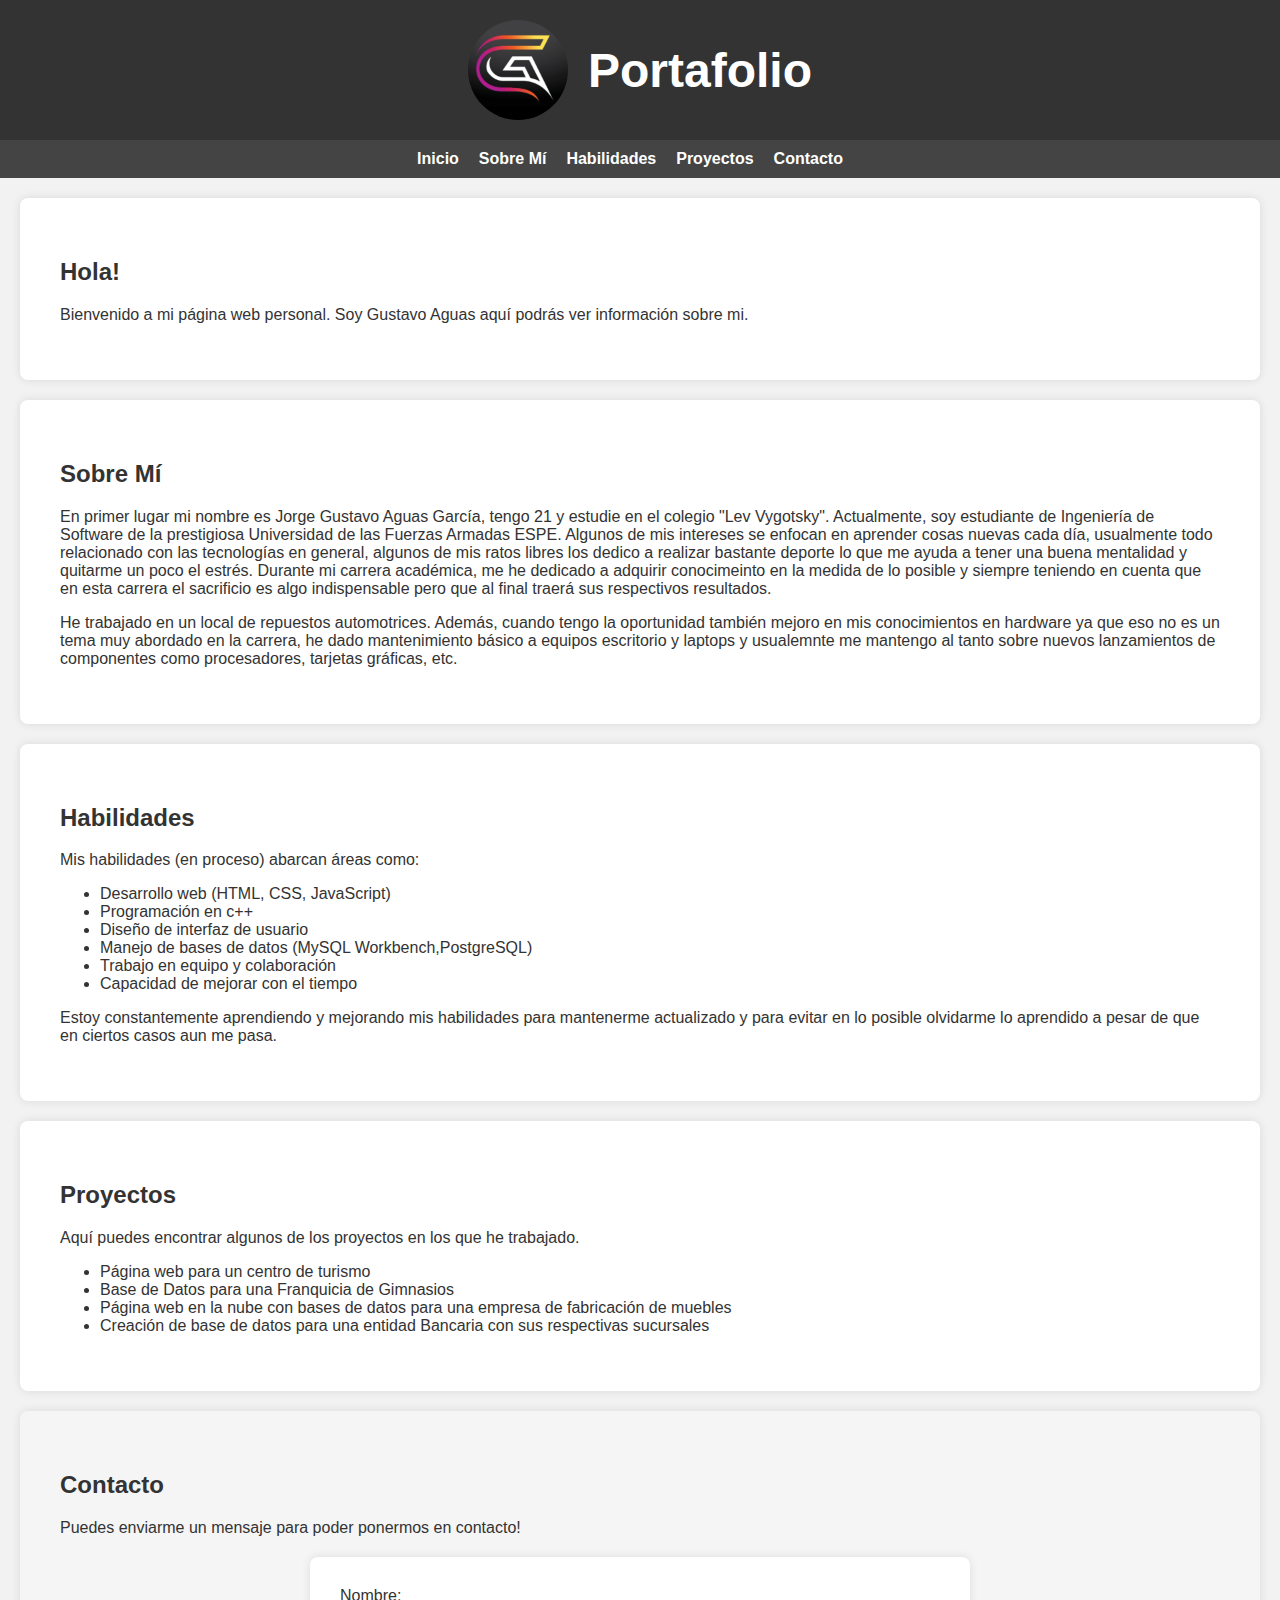
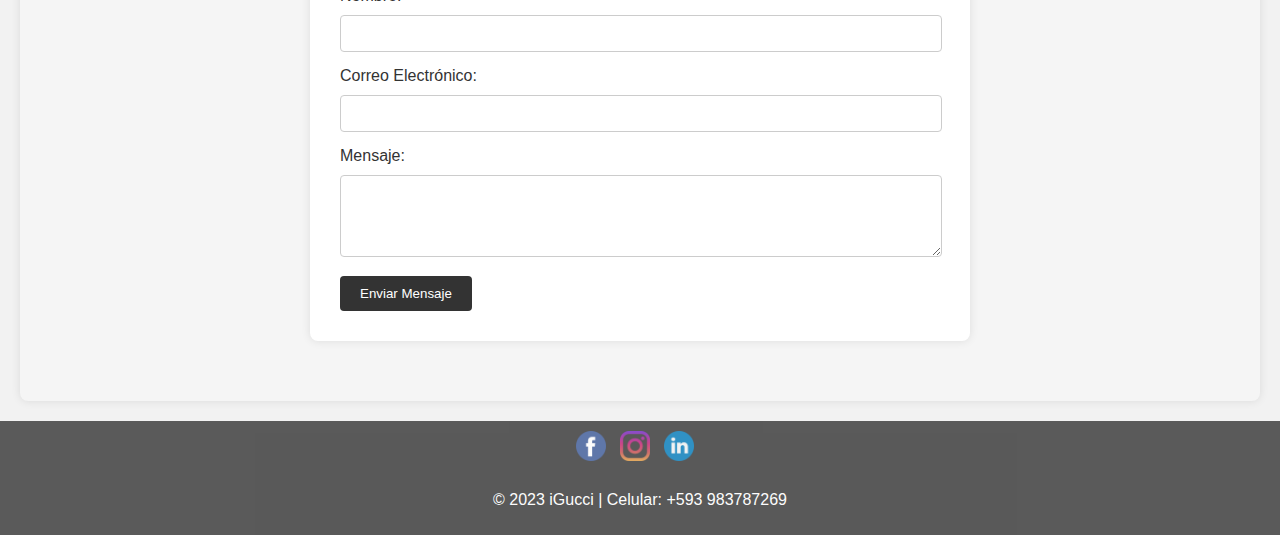
<file: index.html>
<!DOCTYPE html>
<html lang="es">
<head>
    <meta charset="UTF-8">
    <meta name="viewport" content="width=device-width, initial-scale=1.0">
    <link rel="stylesheet" href="css/style.css">
	<link rel="icon" href="img/icono.png" type="image/x-icon">

    <title>Portafolio Gustavo Aguas</title>
</head>
<body>
<header>
	
        <div class="header-content">
            <img src="img/logo.png" alt="Gustavo">
            <div class="header-text">
                <h1>Portafolio            </h1>
            </div>
        </div>
    </header>

<nav>
        <ul>
            <li><a href="#inicio">Inicio</a></li>
            <li><a href="#sobre-mi">Sobre Mí</a></li>
            <li><a href="#habilidades">Habilidades</a></li>
            <li><a href="#proyectos">Proyectos</a></li>
            <li><a href="#contacto">Contacto</a></li>
        </ul>
    </nav>

    <section id="inicio">
        <h2>Hola!</h2>
        <p>Bienvenido a mi página web personal. Soy Gustavo Aguas aquí podrás ver información sobre mi.</p>
    </section>

    <section id="sobre-mi">
        <h2>Sobre Mí</h2>
        <p>En primer lugar mi nombre es Jorge Gustavo Aguas García, tengo 21 y estudie en el colegio &quot;Lev Vygotsky&quot;. Actualmente, soy estudiante de Ingeniería de Software de la prestigiosa Universidad de las Fuerzas Armadas ESPE. Algunos de mis intereses se enfocan en aprender cosas nuevas cada día, usualmente todo relacionado con las tecnologías en general, algunos de mis ratos libres los dedico a realizar bastante deporte lo que me ayuda a tener una buena mentalidad y quitarme un poco el estrés. Durante mi carrera académica, me he dedicado a adquirir conocimeinto en la medida de lo posible y siempre teniendo en cuenta que en esta carrera el sacrificio es algo indispensable pero que al final traerá sus respectivos resultados.</p>
        <p>He trabajado en un local de repuestos automotrices. Además, cuando tengo la oportunidad también mejoro en mis conocimientos en hardware ya que eso no es un tema muy abordado en la carrera, he dado mantenimiento básico a equipos escritorio y laptops y usualemnte me mantengo al tanto sobre nuevos lanzamientos de componentes como procesadores, tarjetas gráficas, etc.</p>
    </section>

<section id="habilidades">
        <h2>Habilidades</h2>
        <p>Mis habilidades (en proceso) abarcan áreas como:</p>
        <ul>
            <li>Desarrollo web (HTML, CSS, JavaScript)</li>
            <li>Programación en c++</li>
            <li>Diseño de interfaz de usuario</li>
            <li>Manejo de bases de datos (MySQL Workbench,PostgreSQL)</li>
            <li>Trabajo en equipo y colaboración</li>
			 <li>Capacidad de mejorar con el tiempo</li>
        </ul>
        <p>Estoy constantemente aprendiendo y mejorando mis habilidades para mantenerme actualizado y para evitar en lo posible olvidarme lo aprendido a pesar de que en ciertos casos aun me pasa.</p>
    </section>

<section id="proyectos">
        <h2>Proyectos</h2>
        <p>Aquí puedes encontrar algunos de los proyectos en los que he trabajado.</p>
        <ul>
            <li>Página web para un centro de turismo</li>
            <li>Base de Datos para una Franquicia de Gimnasios</li>
            <li>Página web en la nube con bases de datos para una empresa de fabricación de muebles</li>
            <li>Creación de base de datos para una entidad Bancaria con sus respectivas sucursales</li>
        </ul>
    </section>

    <section id="contacto">
        <h2>Contacto</h2>
        <p>Puedes enviarme un mensaje para poder ponermos en contacto!</p>
        <form action="" method="post" id="contact-form">
            <label for="nombre">Nombre:</label>
            <input type="text" id="nombre" name="nombre" required>

            <label for="correo">Correo Electrónico:</label>
            <input type="email" id="correo" name="correo" required>

            <label for="mensaje">Mensaje:</label>
            <textarea id="mensaje" name="mensaje" rows="4" required></textarea>

            <button type="submit">Enviar Mensaje</button>
        </form>
    </section>

   <footer>
        <div class="social-icons">
            <a href="https://www.facebook.com/gucci.aguas" target="_blank"><img src="img/facebook.png" alt="Facebook"></a>
            <a href="https://www.instagram.com/gucci_aguas/?hl=es" target="_blank"><img src="img/instagram.png" alt="Instagram"></a>
            <a href="https://www.linkedin.com/in/jorge-aguas-7b40a31a2/" target="_blank"><img src="img/linkedin.png" alt="LinkedIn"></a>
          
        </div>
        <p>&copy; 2023 iGucci | Celular: +593 983787269</p>
    </footer>

    <script src="js/script.js"></script>

</body>
</html>
</file>
<file: css/style.css>
body {
    font-family: 'Arial', sans-serif;
    margin: 0;
    padding: 0;
    background-color: #f2f2f2;
    font-size: 16px;
    color: #333;
}

header {
    background-color: #333;
    color: white;
    padding: 20px;
    font-size: 2em;
}

.header-content {
    display: flex;
    align-items: center;
    justify-content: center;
}

header img {
    border-radius: 50%;
    margin-right: 20px;
    width: 100px;
    height: 100px;
}

.header-text {
    text-align: left;
}

.header-text h1 {
    margin: 0;
    font-size: 1.5em;
}

.header-text p {
    margin: 0;
    font-size: 0.8em;
}

nav {
    background-color: #444;
    padding: 10px;
    display: flex;
    justify-content: center;
}

nav ul {
    list-style-type: none;
    margin: 0;
    padding: 0;
    display: flex;
    flex-wrap: wrap;
}

nav li {
    display: inline;
    margin-right: 20px;
}

nav a {
    text-decoration: none;
    color: white;
    font-weight: bold;
    transition: color 0.3s;
}

nav a:hover {
    color: #ffcc00;
}

section {
    padding: 40px;
    margin: 20px;
    background-color: white;
    border-radius: 8px;
    box-shadow: 0 0 10px rgba(0, 0, 0, 0.1);
    transition: box-shadow 0.3s;
}

#sobre-mi,
#habilidades,
#proyectos,
#contacto {
    background-color: #fff;
}

#contacto {
    background-color: #f5f5f5;
}

form {
    max-width: 600px;
    margin: 20px auto;
    background-color: #fff;
    padding: 30px;
    border-radius: 8px;
    box-shadow: 0 0 10px rgba(0, 0, 0, 0.1);
}

form label {
    display: block;
    margin-bottom: 10px;
}

form input,
form textarea {
    width: calc(100% - 20px);
    padding: 10px;
    margin-bottom: 15px;
    border: 1px solid #ccc;
    border-radius: 4px;
}

form button {
    background-color: #333;
    color: white;
    padding: 10px 20px;
    border: none;
    border-radius: 4px;
    cursor: pointer;
    transition: background-color 0.3s;
}

form button:hover {
    background-color: #555;
}

footer {
    text-align: center;
    padding: 10px;
    background-color: #333;
    color: white;
    opacity: 0.8;
    transition: opacity 0.3s;
    display: flex;
    flex-direction: column;
    align-items: center;
}

footer:hover {
    opacity: 1;
}

.social-icons {
    margin-bottom: 10px;
}

.social-icons a {
    margin-right: 10px;
}

.social-icons img {
    width: 30px; 
    height: 30px; 
}
</file>
